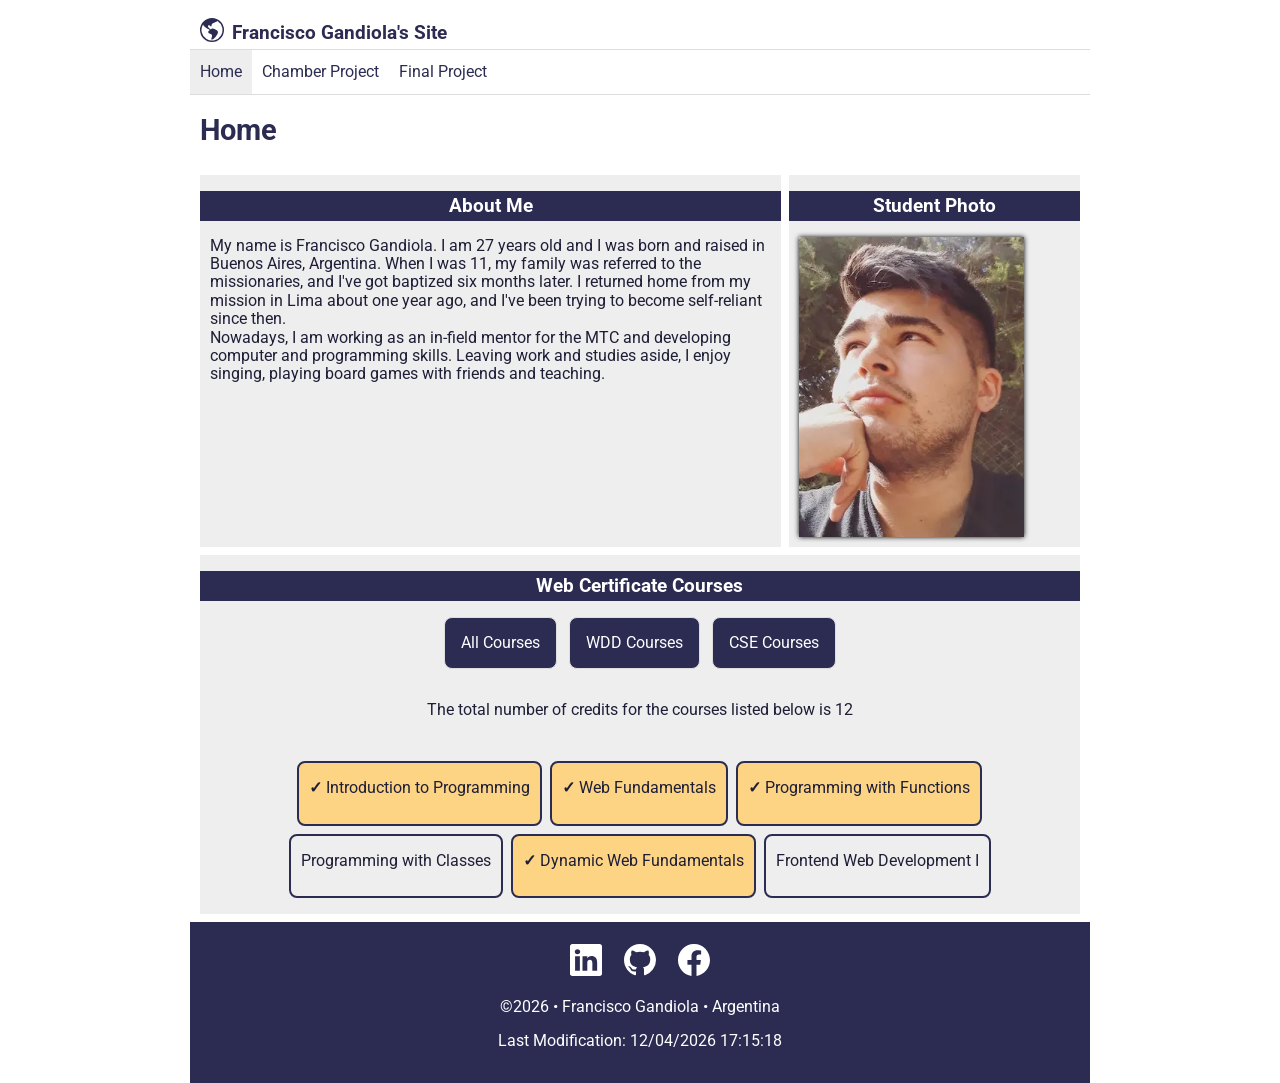
<file: index.html>
<!DOCTYPE html>
<html lang="en">
<head>
    <meta charset="UTF-8">
    <meta name="viewport" content="width=device-width, initial-scale=1.0">
    <title>WDD 231 | Course Home Page | Francisco Gandiola</title>
    <meta name="description" content="Home page that contains the student's name, introduction, profile photo and a list of courses required for the certificate.">
    <meta name="author" content="Francisco Gandiola">
    <meta property="og:title" content="WDD 231 - Francisco's Gandiola Home Page">
    <meta property="og:description" content="Review student's bio, image and academic progress towards certification.">
    <meta property="og:image" content="	https://fgandiola.github.io/wdd231/images/gandiola-profile.webp">
    <meta property="og:url" content="https://fgandiola.github.io/wdd231/">
    <link rel="stylesheet" href="styles/normalize.css">
    <link rel="stylesheet" href="styles/index-small.css">
    <link rel="stylesheet" href="styles/index-large.css">
    <link rel="preconnect" href="https://fonts.googleapis.com">
    <link rel="preconnect" href="https://fonts.gstatic.com" crossorigin>
    <link href="https://fonts.googleapis.com/css2?family=Roboto:ital,wght@0,100..900;1,100..900&display=swap"
        rel="stylesheet">
    <link rel="icon" href="favicon.ico">
    <script src="scripts/navigation.js" defer></script>
    <script src="scripts/date.js" defer></script>
    <script src="scripts/courses.js" defer></script>
</head>
<body>
    <header>
        <img src="images/globe-americas.svg" alt="site logo" width="512" height="512">
        <span>Francisco Gandiola's Site</span>
        <button id="ham-btn" class="hamburger" aria-label="Toggle Navigation"></button>
    </header>
    <nav id="nav-bar" class="navigation">
        <ul>
            <li class="current"><a href="#">Home</a></li>
            <li><a href="#">Chamber Project</a></li>
            <li><a href="#">Final Project</a></li>
        </ul>
    </nav>
    <main>
        <h1>Home</h1>
        <section id="about-me">
            <h2>About Me</h2>
            <p>My name is Francisco Gandiola. I am 27 years old and I was born and raised in Buenos Aires, Argentina. When I was 11, my
            family was referred to the missionaries, and I've got baptized six months later. I returned home from my mission in Lima
            about one year ago, and I've been trying to become self-reliant since then.<br>Nowadays, I am working as an in-field
            mentor for the MTC and developing computer and programming skills. Leaving work and studies aside, I enjoy singing,
            playing board games with friends and teaching.</p>
        </section>
        <section id="profile-photo">
            <h2>Student Photo</h2>
            <img src="images/gandiola-profile.webp" alt="Francisco's old profile photo" loading="lazy">
        </section>
        <section id="courses">
            <h2>Web Certificate Courses</h2>
            <div class="course-btn">
                <button id="all-courses">All Courses</button>
                <button id="wdd-courses">WDD Courses</button>
                <button id="cse-courses">CSE Courses</button>
            </div>
            <p id="credits"></p>
            <div id="course-list"></div>
        </section>
    </main>
    <footer>
        <div class="social">
            <a href="https://www.linkedin.com/in/francisco-lautaro-gandiola-b43a20386" target="_blank"><img src="images/linkedin.svg" alt="LinkedIn logo" width="16" height="16"></a>
            <a href="https://github.com/fgandiola" target="_blank"><img src="images/github.svg" alt="GitHub logo" width="16" height="16"></a>
            <a href="https://www.facebook.com/francisco.gandiola/" target="_blank"><img src="images/facebook.svg" alt="Facebook logo" width="16" height="16"></a>
        </div>
        <p>©<span id="currentYear"></span> • Francisco Gandiola • Argentina</p>
        <p id="lastModified"></p>
    </footer>
</body>
</html>
</file>
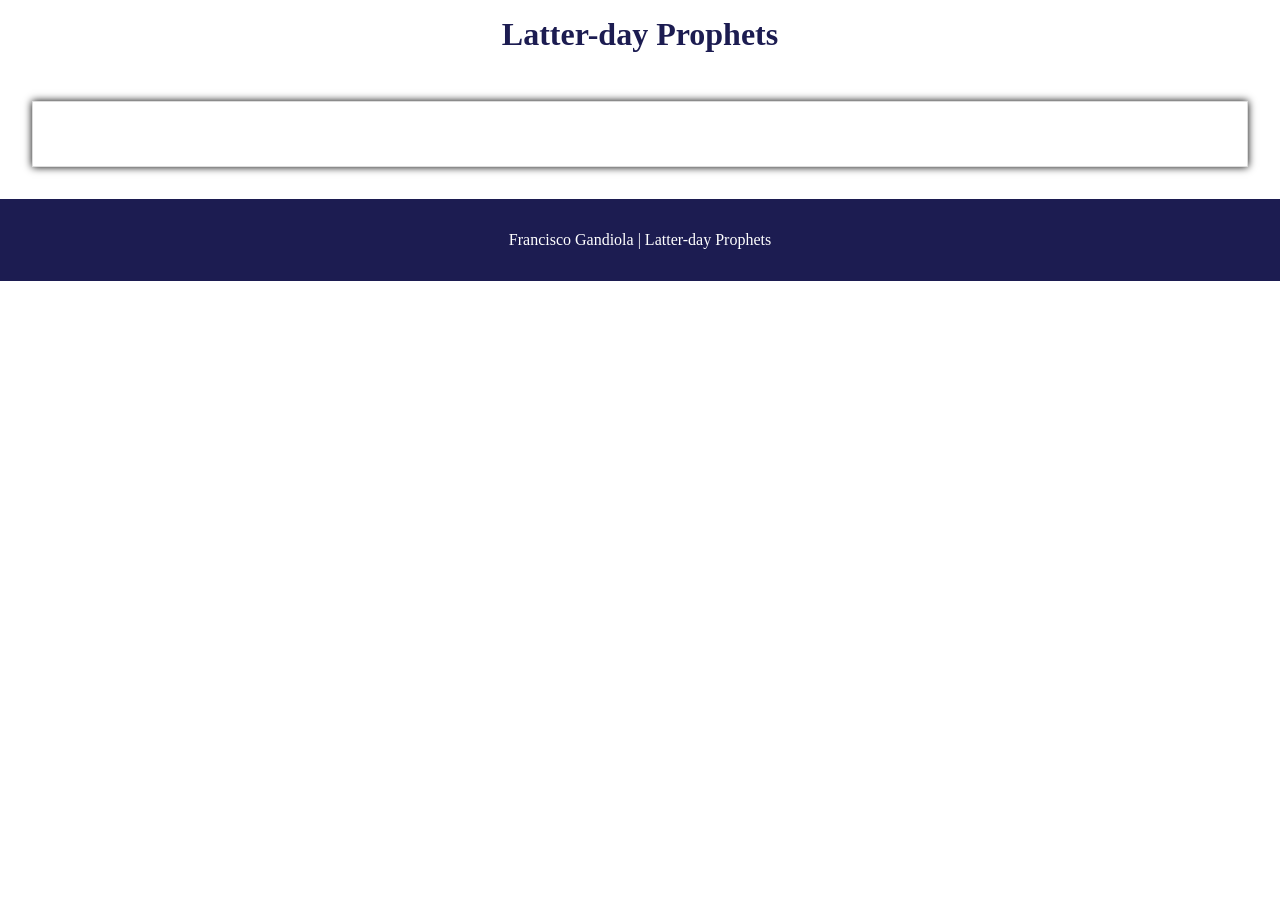
<file: week02/prophets.html>
<!DOCTYPE html>
<html lang="en">
<head>
    <meta charset="UTF-8">
    <meta name="viewport" content="width=device-width, initial-scale=1.0">
    <title>Latter-day Prophets</title>
    <meta name="description" content="">
    <meta name="author" content="Francisco Gandiola">
    <link rel="stylesheet" href="styles/prophets.css">
    <script src="scripts/prophets.js" defer></script>
</head>
<body>
    <header>
        <h1>Latter-day Prophets</h1>
    </header>
    <main>
        <div id="cards"></div>
    </main>
    <footer>
        Francisco Gandiola | Latter-day Prophets
    </footer>
</body>
</html>
</file>
<file: styles/index-small.css>
:root {
    --main-color: #2c2c53;
    --secondary-color: #fdd384;
    --text-color: #1e1e37;
}

* {
    font-family: "Roboto", sans-serif;
    box-sizing: border-box;
}

header, nav, main, footer {
    max-width: 900px;
    margin: 0 auto;
}

header {
    display: grid;
    grid-template-columns: 24px 1fr 44px;
    padding: 5px 0 5px 10px;
    border-bottom: 1px solid #ddd;
    column-gap: 8px;
    align-items: end;
    height: 50px;
}

header img {
    display: block;
    width: 100%;
    height: auto;
    padding-bottom: 2px;
}

header span {
    font-size: 1.2rem;
    font-weight: 700;
    color: var(--main-color);
}

/* hamburger button */

.hamburger {
    background: none;
    border: none;
    font-family: Verdana, Geneva, Tahoma, sans-serif;
    color: var(--main-color);
    font-size: 2rem;
    cursor: pointer;
}

.hamburger::before {
    content: "\2630";
}

.hamburger.show::before {
    content: "\00D7";
}

/* navigation bar */

.navigation {
    display: none;
}

.navigation.show {
    display: block;
}

.navigation ul {
    list-style-type: none;
    margin: 0;
    padding: 0;
}

.navigation a {
    display: block;
    padding: .8rem 10px;
    text-decoration: none;
    color: var(--main-color);
    border-bottom: 1px solid #ddd;
}

.navigation li.current {
    background-color: #eee;
}

.navigation a:hover {
    background-color: var(--secondary-color);
}

/* main content */

main {
    padding: 0 10px;
}

main h1 {
    font-size: 1.8rem;
    color: var(--main-color);
}

section {
    background-color: #eee;
}

section h2 {
    background-color: var(--main-color);
    color: #fff;
    font-size: 1.2rem;
    padding: 4px 0;
    text-align: center;
}

section p {
    padding: 0 10px 10px 10px;
    color: var(--text-color);
}

#profile-photo img {
    display: block;
    height: 300px;
    width: auto;
    margin: 10px;
    box-shadow: 0 0 5px 0;
    justify-self: center;
    align-self: center;
}

/* footer content */

footer {
    background-color: var(--main-color);
    color: #fff;
    padding: 1rem;
    text-align: center;
    font-size: 1rem;
    margin-top: 8px;
}

.social {
    display: flex;
    justify-content: center;
    column-gap: 10px;
}

.social a {
    display: flex;
    width: 44px;
    height: 44px;
    justify-content: center;
    align-items: center;
}

.social img {
    width: 32px;
    height: 32px;
}

.social a:hover {
    background-color: var(--text-color);
}

/* course list */

.course-btn {
    display: flex;
    justify-content: center;
    gap: 12px;
}

.course-btn button {
    padding: 1rem;
    border: 1px solid #ddd;
    background-color: var(--main-color);
    color: #fff;
    border-radius: 8px;
}

.course-btn button:hover {
    background-color: var(--secondary-color);
    color: var(--text-color);
}

#course-list {
    display: flex;
    padding: 1rem;
    flex-wrap: wrap;
    gap: 8px;
    justify-content: center;
}

#course-list section {
    border: 2px solid var(--main-color);
    border-radius: 8px;
}

#course-list section p {
    text-align: center;
}

#course-list section.completed {
    background-color: var(--secondary-color);
    color: var(--text-color);
}

#course-list section.completed p::before {
    content: "\2713  ";
    font-weight: 700;
}

#credits {
    text-align: center;
    margin-top: 2rem;
}
</file>
<file: styles/index-large.css>
@media screen and (min-width: 600px) {
    header {
        grid-template-columns: 24px 1fr;
    }
    .hamburger {
        display: none;
    }
    .navigation {
        display: block;
    }
    .navigation ul {
        display: flex;
        border-bottom: 1px solid #ddd;
    }
    .navigation a {
        border: none;
    }

    /* main content */

    main {
        display: grid;
        grid-template-columns: 2fr 1fr;
        column-gap: 8px;
        row-gap: 8px;
    }

    main h1 {
        grid-column: 1 / 3;
    }

    #about-me {
        grid-column: 1 / 2;
    }

    #profile-photo {
        grid-column: 2 / 3;
    }

    #courses {
        grid-column: 1 / 3;
    }
}
</file>
<file: week02/styles/prophets.css>
:root {
    --main-color: #1c1c51;
    --box-color: #dadaf8;
    --text-color: #080818;
}

* {
    margin: 0;
    padding: 0;
    box-sizing: border-box;
}

body {
    font-family: Cambria, Cochin, Georgia, Times, 'Times New Roman', serif;
}

main {
    margin: 0 auto;
    width: 100%;
}

header h1 {
    text-align: center;
    padding: 1rem;
}

h1, h2 {
    color: var(--main-color);
}

p {
    color: var(--text-color);
}

#cards {
    margin: 2rem;
    padding: 2rem;
    border: 1px solid #ddd;
    box-shadow: 0 0 8px 0;
    display: grid;
    grid-gap: 8px;
    grid-template-columns: repeat(auto-fit, minmax(320px, 1fr));
}

#cards section {
    background-color: var(--box-color);
    border: 1px solid var(--text-color);
    padding: 1rem;
    display: grid;
    row-gap: 8px;
    text-align: center;
    place-items: center;
}

#cards section h2 {
    margin-bottom: 8px;
}

#cards section img {
    border: 1px solid #ddd;
    box-shadow: 0 0 4px 0;
    height: 100%;
    max-height: 300px;
    width: auto;
}

footer {
    background-color: var(--main-color);
    padding: 2rem;
    text-align: center;
    color: #fff;
}
</file>
